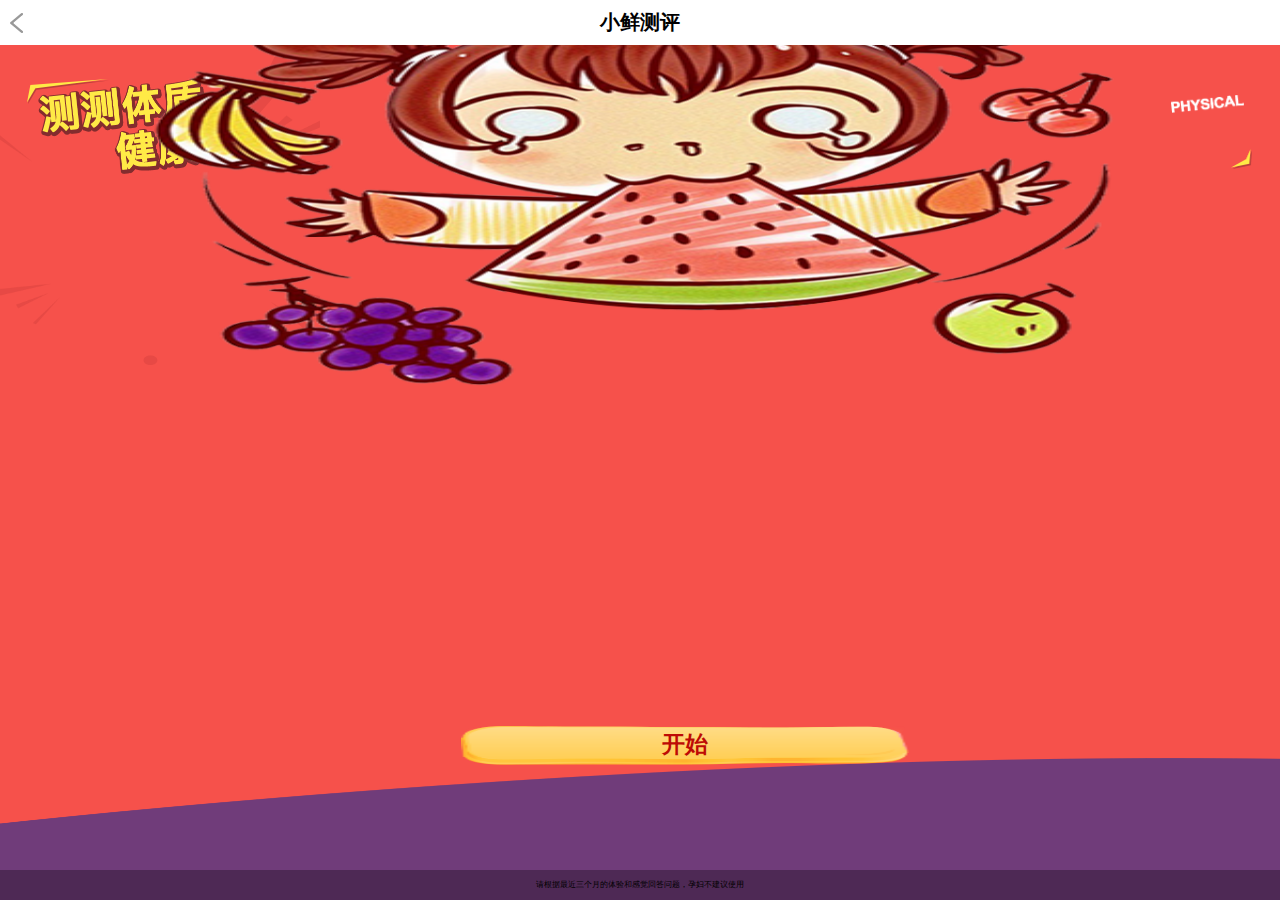
<file: question/index.html>
<!doctype html>
<html lang="en">
<head>
	<meta charset="UTF-8">
	<meta http-equiv="X-UA-Compatible" content="IE=edge,chrome=1">
	<meta name="viewport" content="width=device-width,initial-scale=1.0">
	<meta name="format-detection" content="telephone=no">
	<meta name="format-detection" content="email=no">
	<title>Document</title>
	<link rel="stylesheet" href="css/index.css">

	<script src="js/angular.min.js"></script>
	<script src="js/angular-route.js"></script>
	<script src="js/jquery.js"></script>
	<script src="js/checke.js"></script>
  <script src="js/dialog.js"></script>
	<script src="js/zepto.min.js"></script>
	<script src="js/iscroll.js"></script>
	<script src="js/result.js"></script>
</head>
<body>
	<div class="li_container" ng-app="myApp" ng-init="flag=false">

		<div ng-view class="views"></div>

	</div>
		<script>
	    var app=angular.module("myApp",["ngRoute"]);
	    	app.config(['$routeProvider',function($routeProvider){
	    		$routeProvider
	    		.otherwise({redirectTo:'/page1'})
	    		.when('/page2',{
	    			templateUrl:'pages/page2.html'
	    		})
	    		.when("/page1",{
	    			templateUrl:'pages/page1.html'
	    		})
	    		.when("/page3",{
	    			templateUrl:'pages/page3.html'
	    		})
	    		.when("/page4",{
	    			templateUrl:'pages/page4.html'
	    		})
	    		.when("/page5",{
	    			templateUrl:'pages/page5.html'
	    		})
	    		.when("/page6",{
	    			templateUrl:'pages/page6.html'
	    		})
	    		.when("/page7",{
	    			templateUrl:'pages/page7.html',
	    			controller:abc
	    		})
	    	}]);
		app.controller('customersCtrl1', function($scope, $http) {
       $http.get("json/sock.json")
   		 .success(function(data) {
  
   		 //console.log(data.result[0].sock);
   		 var data=data.result[2].sock;
   		 var str="";
   		 data.forEach(function(value,index){
   		 	console.log(value);
   		 	str+='<li>'+value+'</li>'
   		 })

   		 $("#ul1").html(str);
   		 	$scope.have=function(){
   		 		$scope.flag=false;
   		 	}
   		 	$scope.none=function(){
   		 		$scope.flag=true;
   		 	}

   		 $scope.fun=(function($scope){
   		 	$(".cao_ul").on("click","li",function(){
				      if($(this).is(".reset")){
                   $(this).removeClass('reset');
              }else{
                  $(this).addClass('reset');
              }

				
			})
   		 })()

   	});
});
app.controller('customersCtrl2', function($scope, $http) {
       $http.get("json/sock.json")
   		 .success(function(data) {
   		 	
   		 console.log(data.result[0].sock);
   		 var data=data.result[0].sock;
   		 var str="";
   		 data.forEach(function(value,index){
   		 	console.log(value);
   		 	str+='<li><label for="li">'+value+'</label></li>'
   		 })
   		 $(".ul").html(str)
   		 $scope.have=function(){
   		 		$scope.flag=false;
   		 	}
   		 	$scope.none=function(){
   		 		$scope.flag=true;
   		 	}
   		 	 $scope.fun=(function($scope){
   		 	$(".cao_ul").on("click","li",function(){
				                  if($(this).is(".reset")){
                               $(this).removeClass('reset');
                          }else{
                              $(this).addClass('reset');
                          }

			})
   		 })()
   	});
});
 app.controller('customersCtrl3', function($scope, $http) {
       $http.get("json/sock.json")
   		 .success(function(data) {
   		 	
   		 console.log(data.result[0].sock);
   		 var data=data.result[1].sock;
   		 var str="";
   		 data.forEach(function(value,index){
   		 	console.log(value);
   		 	str+='<li><input type="checkbox" id="li"><label for="li">'+value+'</label></li>'
   		 })
   		 $("#ul").html(str)

   	});
       $scope.dialog=function($scope){
          alert(0)
       }
       /*$("#btn").on("click",function(){
             $.dialog({
                  //msg:"",
                  //btn:['确定',"取消"],
                  //callback1:function(){
                      //del.remove();
                  //}
            })
            
       })*/
});
 function abc(){
 	init();
 }
 app.controller('customersCtrl3', function($scope, $http) {
       $http.get("json/sock.json")
   		 .success(function(data) {
   		 	
   		 console.log(data.result[0].sock);
   		 var data=data.result[1].sock;
   		 var str="";
   		 data.forEach(function(value,index){
   		 	console.log(value);
   		 	str+='<li><input type="checkbox" id="li"><label for="li">'+value+'</label></li>'
   		 })
   		 $("#ul").html(str)

   	});
});
 
app.controller("mycontrol",function($scope,$http){	
	$http.get("json/question.json")
    .success(function(reponse){
    	console.log(reponse.result[0].question[0].val);    																
    	$scope.names=reponse.result[0].question;
    	$scope.n=reponse.result;
    	console.log(reponse.result)
    	$scope.fun=(function($scope){
   		 	$(".cao_ul2").on("click","li",function(){
				$(this).addClass('reset');
				$(this).siblings().removeClass('reset');
			})
   		})
    	
    });
})




</script>

	
</body>
</html>
</file>
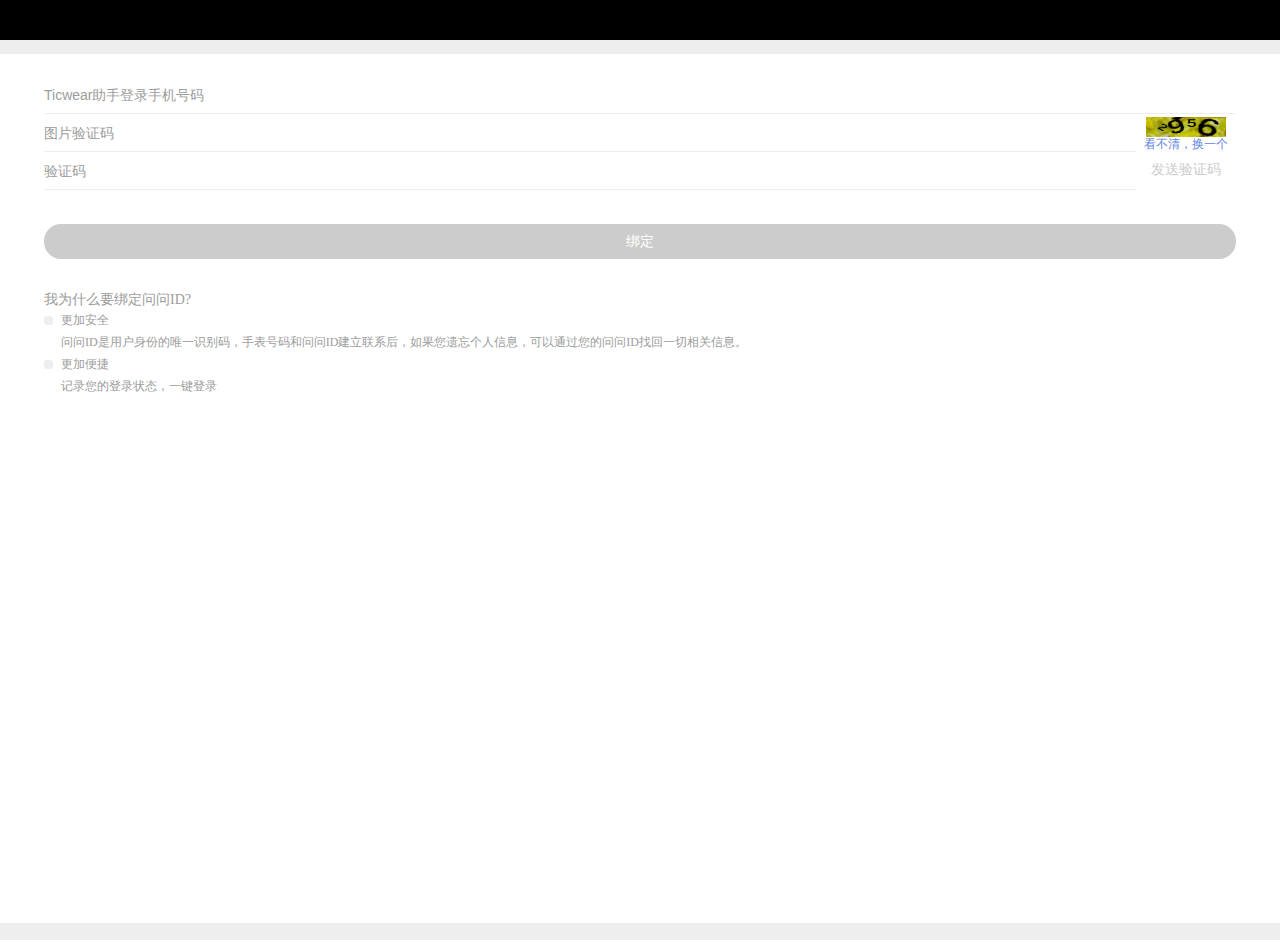
<file: My3g/xie_bind.html>
<!doctype html>
<html lang="en">
<head>
	<meta charset="UTF-8">
	<meta name="viewport" content="width=device-width, user-scalable=no, initial-scale=1.0, maximum-scale=1.0, minimum-scale=1.0">
	<title>Document</title>
	<link rel="stylesheet" href="css/xie_bind.css">
</head>
<body>
	<header  class="header" style="height:40px;width:100%;background:#000;"></header>
	<div class="xie_container">
		<div class="xie_bind">
			<div class="xie_form">
				<div class="xie_phone">
					<input type="telephone" class="phone" placeholder="Ticwear助手登录手机号码">
				</div>
				<div class="xie_pic">
					<input type="text" class="pic" placeholder="图片验证码">
					<dl class="xie_picCode">
						<dt><img src="img/img4.jpg" alt=""></dt>
						<dd class="xie_change">看不清，换一个</dd>
					</dl>
				</div>
				<div class="xie_verification">
					<input type="text" class="ver" placeholder="验证码">
					<p class="getCode">发送验证码</p>
				</div>
				<p class="xie_show">验证码已发送至 <span>17701379411</span></p>
				<p class="xie_btn">绑定</p>
			</div>
			<div class="xie_question">
				<h2>我为什么要绑定问问ID?</h3>
				<h3>更加安全</h3>
				<p>问问ID是用户身份的唯一识别码，手表号码和问问ID建立联系后，如果您遗忘个人信息，可以通过您的问问ID找回一切相关信息。</p>
				<h3>更加便捷</h3>
				<p>记录您的登录状态，一键登录</p>
			</div>
		</div>
	</div>
	<script src="js/xie_yuansheng.js"></script>
	<!--<script src="js/jquery.js"></script>
	<script src="js/xie_bind.js"></script>
	 /*<script>
		var reg = /^(\d{3})(\d{4})(\d{4})$/;
		var matches = reg.exec("11111111111");
		var newNum = matches[1] + ' ' + matches[2] + ' ' + matches[3];
		console.log(matches);
	</script>*/ -->
</body>
</html>
</file>
<file: question/css/index.css>
/* line 1, index.scss */
* {
  margin: 0;
  padding: 0;
  box-sizing: border-box; }

/* line 6, index.scss */
.views {
  width: 100%;
  height: 100%; }

/* line 10, index.scss */
html, body, .li_container {
  width: 100%;
  height: 100%;
  overflow: hidden; }

/* line 15, index.scss */
a {
  text-decoration: none; }

/* line 18, index.scss */
.li_container {
  position: relative; }

/* header */
/* line 22, index.scss */
.li_header {
  width: 100%;
  height: 45px;
  position: absolute;
  top: 0;
  left: 0;
  z-index: 100;
  background: #fff; }
  /* line 30, index.scss */
  .li_header h4 {
    text-align: center;
    line-height: 45px;
    font-size: 20px; }
  /* line 35, index.scss */
  .li_header .back {
    width: 13px;
    height: 20px;
    position: absolute;
    top: 50%;
    margin-top: -10px;
    left: 10px; }

/* section */
/* line 45, index.scss */
.li_bottom {
  position: absolute;
  bottom: 0;
  left: 0;
  background: rgba(0, 0, 0, 0.3);
  width: 100%;
  height: 30px; }
  /* line 52, index.scss */
  .li_bottom small {
    text-align: center;
    line-height: 30px;
    font-size: 8px;
    display: block; }

/* line 59, index.scss */
.li_section {
  width: 100%;
  height: 100%;
  background: #f6514b;
  position: relative; }
  /* line 65, index.scss */
  .li_section .bg {
    width: 100%;
    height: 142px;
    position: absolute;
    bottom: 45px; }
  /* line 71, index.scss */
  .li_section .bg2 {
    width: 320px;
    height: 320px;
    background-size: 100% 100%;
    position: absolute;
    top: 0px; }
  /* line 78, index.scss */
  .li_section .pic1 {
    width: 244px;
    height: 96px;
    position: absolute;
    top: 33px;
    left: 38px; }
  /* line 85, index.scss */
  .li_section .pic2 {
    width: 82px;
    height: 25px;
    position: absolute;
    top: 34px;
    left: 27px; }
  /* line 92, index.scss */
  .li_section .pic3 {
    width: 21px;
    height: 20px;
    position: absolute;
    top: 104px;
    right: 28px; }
  /* line 99, index.scss */
  .li_section .pic4 {
    width: 73px;
    height: 18px;
    position: absolute;
    top: 50px;
    right: 36px; }
  /* line 106, index.scss */
  .li_section .pic5 {
    width: 75%;
    height: 59%;
    position: absolute;
    top: 50%;
    margin-top: -50%;
    left: 50%;
    margin-left: -38%; }
  /* line 115, index.scss */
  .li_section .button {
    background: url(../img/btn_bg.png);
    position: absolute;
    background-size: 100% 100%;
    bottom: 20%;
    left: 36%;
    width: 35%;
    height: 40px;
    text-align: center;
    line-height: 40px;
    font-weight: bold; }
    /* line 126, index.scss */
    .li_section .button a {
      color: #bd0b05;
      font-size: 23px; }
  /* line 131, index.scss */
  .li_section button {
    position: absolute;
    bottom: 80px;
    left: 50%;
    width: 100px;
    height: 40px;
    margin-left: -50px; }

/* line 141, index.scss */
a {
  color: #bd0b05;
  font-size: 23px; }

/* page */
/* line 146, index.scss */
.page1 {
  width: 100%;
  height: 100%;
  z-index: 9; }

/* line 151, index.scss */
.center1 {
  width: 100%;
  height: 100%;
  margin-top: 45px; }

/*-------------------page5----------------------*/
/* line 157, index.scss */
ul, li {
  list-style: none; }

/* line 163, index.scss */
.box {
  width: 100%;
  height: 100%;
  overflow: hidden;
  background: #f6514b; }
  /* line 168, index.scss */
  .box .section1 {
    background: url(../img/main_bg.png);
    width: 277px;
    height: 375px;
    background-size: 100% 100%;
    position: absolute;
    top: 100px;
    left: 20px; }
    /* line 177, index.scss */
    .box .section1 h3 {
      color: #b00600;
      text-align: center;
      font-size: 20px;
      margin-top: 30px; }
    /* line 183, index.scss */
    .box .section1 .cao_ul2 {
      margin: 0 auto;
      width: 80%;
      height: 70%;
      margin-top: 8%; }
      /* line 188, index.scss */
      .box .section1 .cao_ul2 li {
        float: left;
        width: 40%;
        margin-left: 10%;
        height: 45px;
        position: relative; }
        /* line 194, index.scss */
        .box .section1 .cao_ul2 li label {
          margin-left: 10px; }
    /* line 199, index.scss */
    .box .section1 .btn {
      position: absolute;
      left: 27%;
      bottom: 10%;
      background: url(../img/btn_bg.png);
      background-size: 100% 100%;
      width: 110px;
      height: 40px;
      color: #b00600;
      font-weight: 900;
      font-size: 20px;
      text-align: center;
      line-height: 40px; }
    /* line 213, index.scss */
    .box .section1 .greens {
      width: 90px;
      height: 75px;
      background: url(../img/ii.png);
      background-size: 100% 100%;
      position: absolute;
      left: -10%;
      bottom: -7%; }

/*--------------------page3------------------------*/
/* line 225, index.scss */
.content {
  width: 100%;
  height: 200px; }
  /* line 228, index.scss */
  .content p {
    height: 50px; }

/* line 232, index.scss */
.checkbox11 {
  line-height: 50px;
  float: left;
  text-align: center;
  width: 50%;
  padding-left: 14px;
  position: relative; }
  /* line 239, index.scss */
  .checkbox11 label {
    width: 16px;
    height: 16px;
    display: inline-block;
    background: url(../img/icon_check.png) no-repeat left;
    background-size: contain; }
  /* line 246, index.scss */
  .checkbox11 input {
    position: absolute;
    opacity: 0;
    top: 40%; }
    /* line 251, index.scss */
    .checkbox11 input:checked + label {
      background: url(../img/icon_checked.png) no-repeat left;
      background-size: contain; }

/* line 258, index.scss */
.cao_ul {
  border: 3px solid #E9DDAD;
  display: block;
  width: 85%;
  height: 150px;
  margin-left: 20px;
  border-radius: 5px;
  position: relative; }
  /* line 267, index.scss */
  .cao_ul:after {
    content: "";
    border-top: 2px solid #E9DDAD;
    border-left: 2px solid #E9DDAD;
    -webkit-transform: rotate(45deg);
    display: inline-block;
    position: absolute;
    top: -10px;
    right: 42px;
    width: 15px;
    height: 15px;
    background: #fff3bf; }
  /* line 280, index.scss */
  .cao_ul li {
    float: left;
    border: 1px solid #ccc;
    border-radius: 5px;
    margin-left: 5px;
    margin-top: 9px;
    padding: 3px;
    width: 29%;
    text-align: center;
    z-index: 999; }

/* line 292, index.scss */
.reset {
  background: #f6514b;
  border-color: #f6514b;
  color: #fff; }

/*--------------------page6---------------------*/
/* line 299, index.scss */
.xie_feelList {
  width: 100%;
  height: 100%;
  background: #f6514b;
  padding: 10px;
  font-size: 14px;
  /*-------bottom------*/ }
  /* line 305, index.scss */
  .xie_feelList .xie_feel {
    width: 100%;
    height: 100%;
    background: url(../img/main_bg.png) no-repeat;
    background-size: 100% 100%;
    padding: 14px 16px;
    display: -webkit-flex;
    -webkit-flex-direction: column; }
  /* line 314, index.scss */
  .xie_feelList .xie_feelMain {
    -webkit-flex: 1;
    width: 100%;
    position: relative;
    overflow: hidden; }
    /* line 319, index.scss */
    .xie_feelList .xie_feelMain .xie_mainList {
      width: 100%;
      height: 100%;
      position: absolute;
      left: 0;
      top: 0;
      background: #fff3bf; }
    /* line 327, index.scss */
    .xie_feelList .xie_feelMain .xie_opation {
      width: 100%;
      min-height: 48px;
      padding: 13px 0; }
      /* line 331, index.scss */
      .xie_feelList .xie_feelMain .xie_opation p {
        width: 100%;
        min-height: 23px;
        line-height: 23px;
        color: #333; }
        /* line 336, index.scss */
        .xie_feelList .xie_feelMain .xie_opation p:before {
          content: "";
          display: inline-block;
          width: 8px;
          height: 8px;
          background: url(../img/icon.png) no-repeat;
          background-size: 100% 100%;
          margin-right: 6px; }
      /* line 346, index.scss */
      .xie_feelList .xie_feelMain .xie_opation ul {
        width: 100%;
        height: 21px;
        margin-top: 5px;
        display: -webkit-flex; }
      /* line 352, index.scss */
      .xie_feelList .xie_feelMain .xie_opation li {
        -webkit-flex: 1;
        height: 23px;
        border: 1px solid #666;
        border-radius: 3px;
        line-height: 23px;
        text-align: center;
        font-size: 12px;
        box-sizing: border-box;
        margin-right: 12px;
        color: #666; }
        /* line 353, index.scss */
        .xie_feelList .xie_feelMain .xie_opation li.reset {
          background: #f6514b;
          border-color: #f6514b;
          color: #fff; }
        /* line 368, index.scss */
        .xie_feelList .xie_feelMain .xie_opation li:last-child {
          margin: 0; }
        /* line 371, index.scss */
        .xie_feelList .xie_feelMain .xie_opation li.chosiceBg {
          border-color: #f6514b;
          background: #f6514b;
          color: #fff; }
  /* line 381, index.scss */
  .xie_feelList .xie_bottom {
    width: 100%;
    height: 32px;
    margin-top: 10px; }
    /* line 385, index.scss */
    .xie_feelList .xie_bottom .xie_btn {
      width: 88px;
      height: 32px;
      background: url(../img/btn_bg.png) no-repeat;
      background-size: 100% 100%;
      text-align: center;
      line-height: 32px;
      margin: 0 auto;
      font-size: 16px;
      font-weight: bolder;
      color: #b00600; }

/*-----------------------page7---------------------*/
/* line 411, index.scss */
html, body, .container {
  width: 100%;
  height: 100%;
  overflow: hidden; }

/* line 415, index.scss */
.container {
  background: white; }

/* line 419, index.scss */
.title {
  width: 100%;
  height: 44px;
  font-size: 16px;
  color: black;
  line-height: 44px;
  text-align: center; }

/* line 428, index.scss */
.habitus {
  width: 100%;
  height: 120px;
  padding: 25px 0 0 22px;
  background: url(../img/arrow_right.png) no-repeat 95% center, #F6514B;
  background-size: 9px 11px; }
  /* line 434, index.scss */
  .habitus .p {
    width: 100%;
    height: 12px;
    font-size: 12px;
    color: white; }
  /* line 440, index.scss */
  .habitus .habitus_type {
    width: 100%;
    height: 16px;
    font-size: 16px;
    color: white;
    margin-top: 5px; }
  /* line 447, index.scss */
  .habitus .habitus_trait {
    width: 210px;
    height: 16px;
    font-size: 12px;
    color: #FFC5C3;
    line-height: 16px;
    margin-top: 5px; }

/* line 457, index.scss */
.habitus_details {
  width: 100%;
  padding: 20px 27px 0 24px; }
  /* line 460, index.scss */
  .habitus_details section {
    width: 100%;
    display: -webkit-flex; }
    /* line 463, index.scss */
    .habitus_details section p {
      font-size: 12px;
      color: #333;
      line-height: 17px; }
    /* line 468, index.scss */
    .habitus_details section p:nth-child(1) {
      padding-right: 5px; }
    /* line 471, index.scss */
    .habitus_details section p:nth-child(2) {
      -webkit-flex: 1; }

/* line 477, index.scss */
.unfold {
  width: 100%;
  height: 43px;
  background: url(../img/small_arrow_down.png) no-repeat 63% center, white;
  background-size: 10px 5px;
  font-size: 12px;
  color: #333;
  line-height: 43px;
  text-align: center;
  display: none; }

/* line 489, index.scss */
.surplus_content {
  width: 100%;
  padding: 0 26px 0 23px; }

/* line 494, index.scss */
.details_item {
  width: 100%; }
  /* line 496, index.scss */
  .details_item h6 {
    width: 100%;
    height: 30px;
    font-size: 12px;
    color: #333;
    line-height: 30px;
    padding-left: 13px;
    background: url(../img/icon.png) no-repeat left center;
    background-size: 8px 8px; }
  /* line 506, index.scss */
  .details_item ul {
    width: 100%; }
    /* line 508, index.scss */
    .details_item ul li {
      width: 100%;
      font-size: 12px;
      color: #333;
      line-height: 18px;
      padding-left: 11px;
      background: url(../img/circle.gif) no-repeat 1px 7px;
      background-size: 4px 4px; }

/* line 520, index.scss */
.empty {
  width: 100%;
  height: 15px;
  background: #FBFBFB; }

/* line 526, index.scss */
.suit_food, .unsuited_food {
  width: 100%;
  height: 44px;
  padding-left: 20px;
  border-top: 1px solid #EEEEEE;
  font-size: 15px;
  color: #F6514B;
  line-height: 44px;
  background: url(../img/arrow_down.png) no-repeat 95% center;
  background-size: 16px 9px; }

/* line 538, index.scss */
.unsuited_food {
  border-bottom: 1px solid #EEEEEE; }

/* line 542, index.scss */
.suit_food_details, .unsuited_food_details {
  width: 100%;
  padding: 0 15px;
  display: -webkit-flex;
  -webkit-flex-wrap: wrap; }
  /* line 547, index.scss */
  .suit_food_details div, .unsuited_food_details div {
    width: 48%; }
    /* line 549, index.scss */
    .suit_food_details div img, .unsuited_food_details div img {
      width: 100%;
      height: 100%; }
    /* line 553, index.scss */
    .suit_food_details div p, .unsuited_food_details div p {
      width: 100%;
      height: 36px;
      font-size: 14px;
      color: #333;
      line-height: 36px;
      overflow: hidden;
      text-overflow: ellipsis;
      white-space: nowrap; }
  /* line 564, index.scss */
  .suit_food_details div:nth-child(2n), .unsuited_food_details div:nth-child(2n) {
    margin-left: 4%; }

/* line 569, index.scss */
.hide {
  display: none; }

/*-----------------------direg---------------------*/
/* line 573, index.scss */
.cao-tan {
  display: none;
  height: 99%;
  background: red;
  position: absolute;
  top: 1%;
  left: 1%;
  background: url(../img/alert_bg.png);
  background-size: 100% 100%; }
  /* line 584, index.scss */
  .cao-tan .x {
    width: 27px;
    height: 30px;
    background: url(../img/close.png) no-repeat;
    background-size: 100% 100%;
    position: absolute;
    right: 5%;
    top: 0; }
  /* line 593, index.scss */
  .cao-tan p {
    padding-top: 65%;
    width: 80%;
    height: 40px;
    margin: 0 auto;
    font-size: 20px; }
  /* line 600, index.scss */
  .cao-tan .an {
    position: absolute;
    left: 31%;
    bottom: 8%;
    background: url(../img/btn_bg.png);
    background-size: 100% 100%;
    width: 110px;
    height: 40px;
    color: #b00600;
    font-weight: 900;
    font-size: 20px;
    text-align: center;
    line-height: 40px; }

/*# sourceMappingURL=index.css.map */
</file>
<file: My3g/css/xie_bind.css>
@charset "UTF-8";
@import url(reset.css);
.xie_container {
  width: 100%;
  height: 100%;
  padding-top: 14px;
  padding-bottom: 17px;
  background: #eee;
  font-family: "微软雅黑"; }

.xie_bind {
  width: 100%;
  height: 100%;
  background: #fff;
  padding: 0 44px; }

.xie_form {
  width: 100%;
  padding-top: 22px; }
  .xie_form div {
    width: 100%;
    height: 38px;
    display: -webkit-flex; }
  .xie_form input {
    -webkit-flex: 1;
    border: none;
    height: 100%;
    font-size: 14px;
    line-height: 100%;
    min-width: 100px;
    border-bottom: 1px solid #eee;
    color: #515151; }
    .xie_form input::-webkit-input-placeholder {
      color: #9c9c9c; }
  .xie_form .xie_picCode {
    width: 100px;
    height: 100%; }
    .xie_form .xie_picCode img {
      width: 80px;
      height: 20px; }
    .xie_form .xie_picCode dt {
      padding-top: 3px;
      width: 80px;
      height: 20px;
      margin: 0 auto; }
    .xie_form .xie_picCode dd {
      height: 12px;
      padding-top: 2px;
      font-size: 12px;
      width: 100px;
      text-align: center;
      color: #5e83e1; }
  .xie_form .getCode {
    width: 100px;
    height: 24px;
    font-size: 14px;
    line-height: 24px;
    text-align: center;
    margin-top: 6px;
    color: #ccc; }
  .xie_form .timer {
    background: #eee;
    color: #9c9c9c;
    border-radius: 12px; }
  .xie_form .xie_show {
    width: 100%;
    height: 25px;
    line-height: 25px;
    font-size: 14px;
    color: #9c9c9c;
    opacity: 0; }
  .xie_form .xie_btn {
    margin-top: 9px;
    width: 100%;
    height: 35px;
    line-height: 35px;
    text-align: center;
    background: #ccc;
    color: #fff;
    font-size: 14px;
    border-radius: 17px; }
  .xie_form .on {
    background: #5e83e1; }

.xie_question {
  width: 100%;
  padding-top: 32px;
  color: #9c9c9c; }
  .xie_question h2 {
    font-weight: normal;
    font-size: 14px; }
  .xie_question h3 {
    font-weight: normal;
    font-size: 12px;
    line-height: 22px;
    padding-left: 17px;
    position: relative; }
    .xie_question h3:after {
      content: "";
      position: absolute;
      left: 0;
      top: 50%;
      margin-top: -4px;
      width: 9px;
      height: 9px;
      background: #eee;
      border-radius: 3px; }
  .xie_question p {
    font-size: 12px;
    line-height: 22px;
    padding-left: 17px; }

/*# sourceMappingURL=xie_bind.css.map */
</file>
